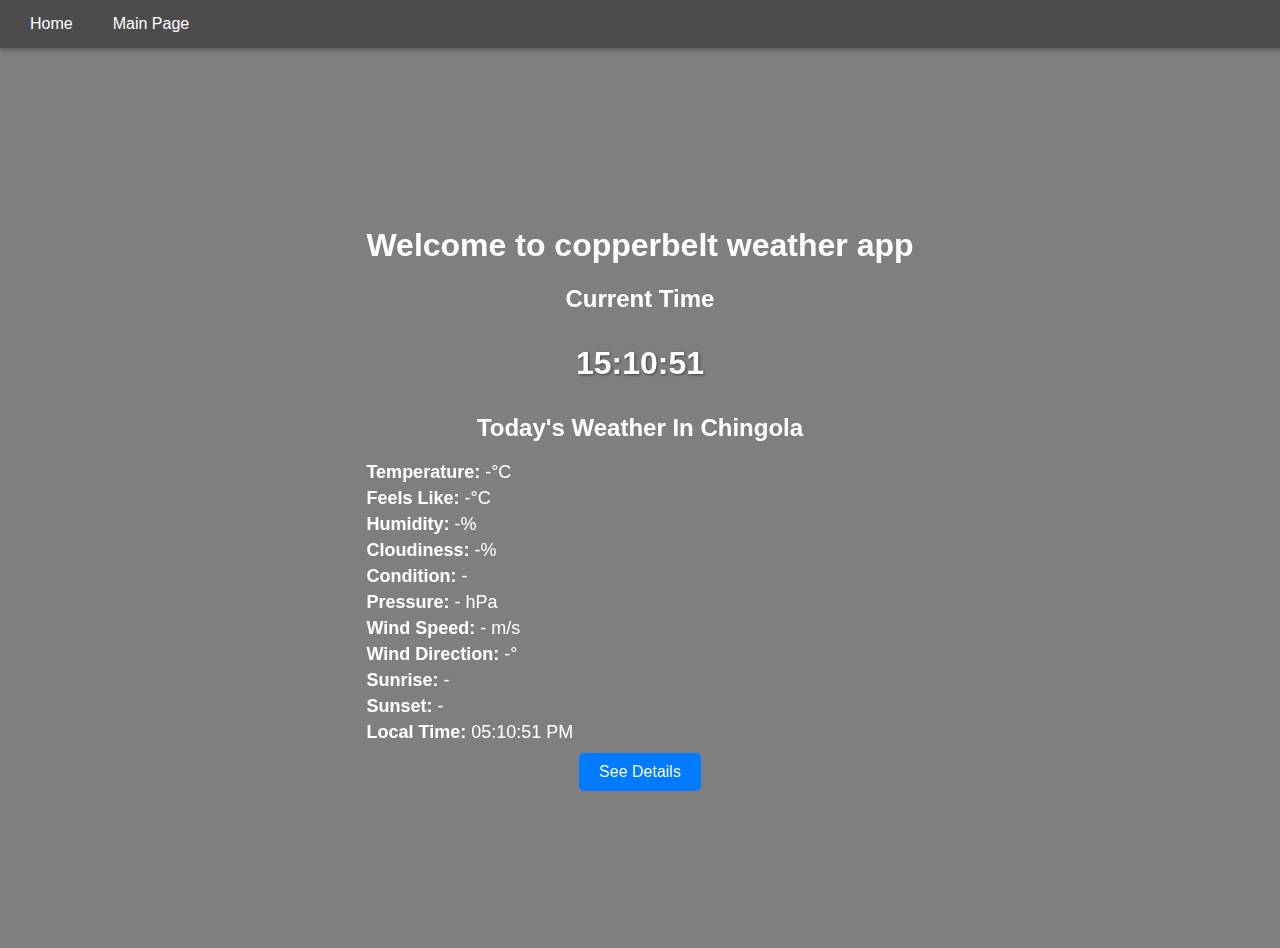
<file: home.html>
<!DOCTYPE html>
<html lang="en">
<head>
    <meta charset="UTF-8">
    <meta name="viewport" content="width=device-width, initial-scale=1.0">
    <title>copperbelt weather app - Home</title>
    <link rel="stylesheet" href="home.css">
</head>
<body>
    <header>
        <nav class="navbar">
    <a href="home.html" class="nav-link">Home</a>
    <a href="index.html" class="nav-link">Main Page</a>
        </nav> 
    </header>
    <main>
        
        
    <div id="homepage" class="dynamic-bg">
        <div class="content">
            
            <h1></h1>
            <h1></h1>
            <h1>Welcome to copperbelt weather app</h1>
            <div id="clock-section">
            <h2>Current Time</h2>
            <p id="clock">Loading...</p>
        </div>
            <div id="weather-section">
    <h2>Today's Weather In Chingola</h2>
    <p id="weather-info">Loading weather...</p>
    <ul id="weather-details">
        
       <li><strong>Temperature:</strong> <span id="temp">-</span>°C</li>
        <li><strong>Feels Like:</strong> <span id="feels-like">-</span>°C</li>
        <li><strong>Humidity:</strong> <span id="humidity">-</span>%</li>
        <li><strong>Cloudiness:</strong> <span id="cloudiness">-</span>%</li>
        <li><strong>Condition:</strong> <span id="condition">-</span></li>
        <li><strong>Pressure:</strong> <span id="pressure">-</span> hPa</li>
        <li><strong>Wind Speed:</strong> <span id="wind-speed">-</span> m/s</li>
        <li><strong>Wind Direction:</strong> <span id="wind-dir">-</span>°</li>
        <li><strong>Sunrise:</strong> <span id="sunrise">-</span></li>
        <li><strong>Sunset:</strong> <span id="sunset">-</span></li>
        <li><strong>Local Time:</strong> <span id="local-time">-</span></li>
    </ul>
    <button onclick="location.href='index.html'">See Details</button>
</div>
        </div>
    </div>
    </main>
    <script src="home.js"></script>
</body>
</html>
</file>
<file: home.css>
/* styles.css */
body, html {
    margin: 0;
    padding: 0;
    height: 100%;
    font-family: Arial, sans-serif;
}

body {
      margin: 0;
      padding: 0;
      background-size: cover;
      background-position: center;
      background-repeat: no-repeat;
      transition: background-image 1s ease-in-out; /* Smooth transition effect */
      height: 100vh; /* Ensures body covers the full viewport */
    }
    #content {
      color: white;
      text-align: center;
      padding-top: 40vh; /* Centers text vertically */
      font-family: Arial, sans-serif;
      font-size: 24px;
      text-shadow: 2px 2px 4px rgba(0, 0, 0, 0.7);
    }

.navbar {
    display: flex;
    justify-content: flex-start;
    background-color: rgba(0, 0, 0, 0.7); /* Semi-transparent background */
    padding: 10px 20px;
    width: 100%; /* Full width */
    box-shadow: 0px 2px 5px rgba(0, 0, 0, 0.3); /* Optional: Add a shadow */
    position: relative; /* Relative to the document flow */
    z-index: 10; /* Ensure it stays above other elements */
}

.nav-link {
    color: white; /* Link color */
    text-decoration: none; /* Remove underline */
    font-size: 16px; /* Font size */
    margin-right: 20px; /* Space between links */
    padding: 5px 10px; /* Padding inside links */
    transition: background-color 0.3s; /* Smooth hover effect */
}

.nav-link:hover {
    background-color: rgba(255, 255, 255, 0.2); /* Background on hover */
    border-radius: 5px; /* Rounded corners on hover */
}


#homepage {
    height: 100vh;
    display: flex;
    justify-content: center;
    align-items: center;
    background: rgba(0, 0, 0, 0.5); /* Semi-transparent overlay */
    color: white;
    text-align: center;
    position: relative;
}

.dynamic-bg {
    background-size: cover;
    background-position: center;
}



.content {
    z-index: 1;
    backdrop-filter: blur(5px); /* Creates a frosted glass effect */
    padding: 20px;
    border-radius: 10px;
}

button {
    padding: 10px 20px;
    border: none;
    background-color: #007BFF;
    color: white;
    cursor: pointer;
    border-radius: 5px;
    font-size: 16px;
}

button:hover {
    background-color: #0056b3;
}

#clock-section {
    margin: 20px 0;
}

#clock {
    font-size: 2em;
    font-weight: bold;
    color: #fff;
    text-shadow: 1px 1px 3px rgba(0, 0, 0, 0.5);
}

#weather-details {
    list-style-type: none;
    padding: 0;
    margin: 10px 0;
    color: #fff;
    font-size: 18px;
    text-align: left;
}

#weather-details li {
    margin-bottom: 5px;
}
</file>
